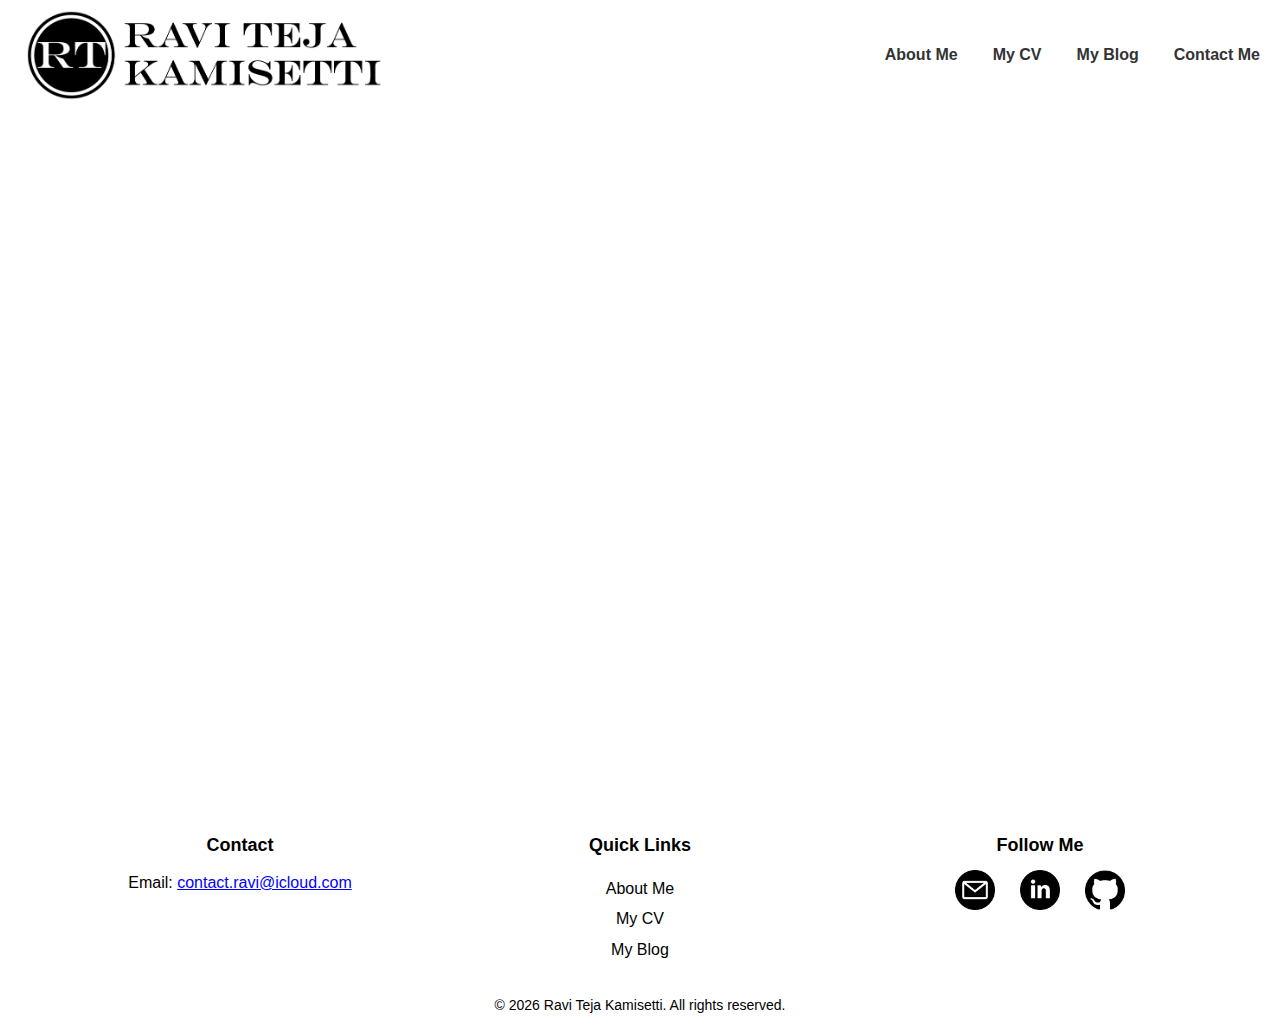
<file: index.html>
<!DOCTYPE html>
<html lang="en">
<head>
    <title>Ravi Teja Kamisetti</title>
    <meta charset="UTF-8">
    <meta name="viewport" content="width=device-width, initial-scale=1.0">
    <meta name="description" content="Ravi Teja Kamisetti - Entrepreneur and Chemist with a passion for business, research, and innovation. Learn more about my journey and connect with me.">
    <meta name="keywords" content="Ravi Teja Kamisetti, Entrepreneur, Chemist, Business, Research, Management, Cancer Research, Textile Industry">
    <meta name="author" content="Ravi Teja Kamisetti">
    <link rel="stylesheet" href="assets/css/styles.css">
    <link rel="icon" href="assets/images/favicon.ico">
</head>
<body>
    <div class="page-wrapper">
        <header>
            <div class="logo">
                <img src="assets/images/logo.png" alt="Ravi Teja Kamisetti Logo">
            </div>
            <nav class="navbar" aria-label="Main Navigation">
                <button class="navbar-toggle" aria-label="Toggle navigation" aria-expanded="false">☰</button>
                <div class="navbar-links">
                    <a href="#about" aria-label="Learn more about Ravi Teja Kamisetti">About Me</a>
                    <a href="assets/CV.pdf" target="_blank" aria-label="View Ravi Teja Kamisetti's CV">My CV</a>
                    <a href="blog.html" aria-label="Read Ravi Teja Kamisetti's Blog">My Blog</a>
                    <a href="mailto:contact.ravi@icloud.com" aria-label="Contact Ravi Teja Kamisetti via Email">Contact Me</a>
                </div>
            </nav>
        </header>
        <main class="container">
            <section id="about" class="section">
                <div class="about-contact-wrapper vertical-layout">
                    <div class="left-container">
                        <div class="about-image">
                            <img src="assets/images/profile.jpeg" alt="Picture of Ravi Teja Kamisetti">
                        </div>
                    </div>
                    <div class="right-container">
                        <div class="about-me">
                            <h1 class="animate">About Me</h1>
                            <p>Born in Rajamahendravaram and raised by a family of entrepreneurs, I am Kamisetti Ravi Teja, deeply inspired by the entrepreneurial spirit that permeated my upbringing. My grandfather’s successful wholesale textile business and my uncle’s continued pursuit of the family legacy instilled in me a profound passion for business. Drawing inspiration from my parents’ unwavering dedication to service, I was driven to embark on a life of freedom and contribute positively to society. Raised in Visakhapatnam, my academic journey was fueled by an insatiable curiosity. This curiosity led me to pursue a master’s degree in Chemistry at CEBS, Mumbai, and a transformative research project at TIFR, where I contributed to groundbreaking cancer research. These experiences honed my analytical acumen and cultivated my teamwork skills. Following my graduation, I joined my uncle’s business, gaining invaluable management skills. I recognized the pivotal role of marketing and inventory management in the textile industry and developed a keen interest in pursuing a career in management and entrepreneurship, where I could seamlessly integrate my scientific knowledge with business acumen.</p>
                        </div>
                    </div>
                </div>
            </section>
        </main>
    </div>
    <footer class="footer">
        <div class="footer-container">
            <div class="footer-column">
                <h3>Contact</h3>
                <p>Email: <a href="mailto:contact.ravi@icloud.com">contact.ravi@icloud.com</a></p>
            </div>
            <div class="footer-column">
                <h3>Quick Links</h3>
                <ul>
                    <li><a href="#about">About Me</a></li>
                    <li><a href="assets/CV.pdf" target="_blank">My CV</a></li>
                    <li><a href="blog.html">My Blog</a></li>
                </ul>
            </div>
            <div class="footer-column">
                <h3>Follow Me</h3>
                <div class="social-icons">
                    <a href="mailto:contact.ravi@icloud.com" aria-label="Email Ravi Teja Kamisetti">
                        <img src="assets/images/email.png" alt="Email Icon">
                    </a>
                    <a href="https://www.linkedin.com/in/ravitejakamisetti" target="_blank" aria-label="Visit Ravi Teja Kamisetti's LinkedIn Profile">
                        <img src="assets/images/linkedin.png" alt="LinkedIn Icon">
                    </a>
                    <a href="https://github.com/ravitejakamisetti" target="_blank" aria-label="Visit Ravi Teja Kamisetti's GitHub Profile">
                        <img src="assets/images/github.png" alt="GitHub Icon">
                    </a>
                </div>
            </div>
        </div>
        <div class="footer-bottom">
            <p>&copy; <span id="copyright-year"></span> Ravi Teja Kamisetti. All rights reserved.</p>
        </div>
    </footer>
    <script src="assets/js/animations.js"></script>
    <script>
        document.getElementById('copyright-year').textContent = new Date().getFullYear();
    </script>
</body>
</html>
</file>
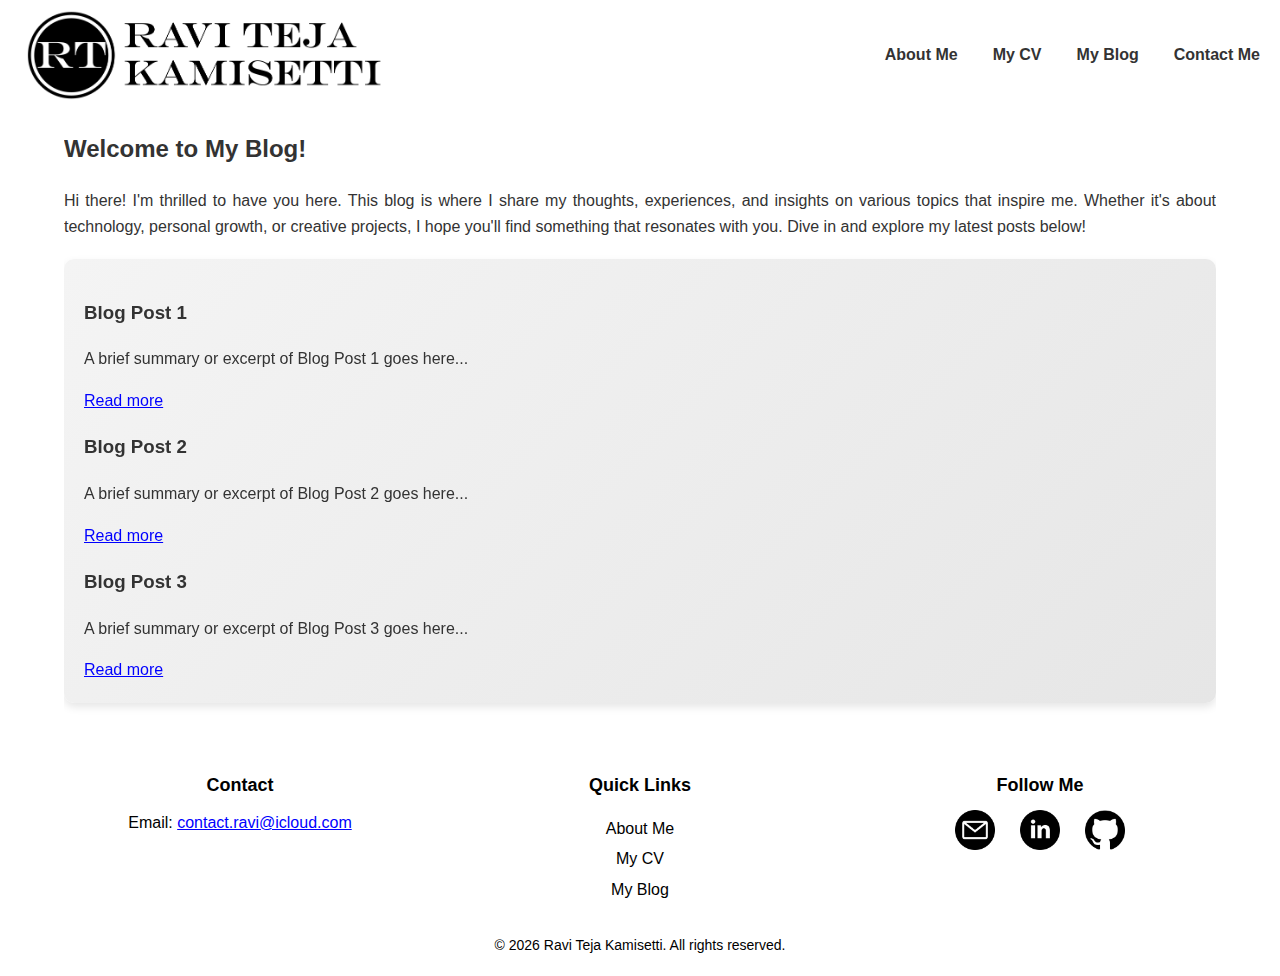
<file: blog.html>
<!DOCTYPE html>
<html lang="en">
<head>
    <meta charset="UTF-8">
    <meta name="viewport" content="width=device-width, initial-scale=1.0">
    <meta name="description" content="Portfolio of Raviteja Kamisetti showcasing projects and work.">
    <meta name="keywords" content="Portfolio, Projects, Raviteja Kamisetti">
    <meta name="author" content="Raviteja Kamisetti">
    <title>Blog - Raviteja Kamisetti</title>
    <link rel="stylesheet" href="assets/css/styles.css">
    <link rel="icon" href="assets/images/favicon.ico">
</head>
<body>
    <div class="page-wrapper">
        <header>
            <div class="logo">
                <img src="assets/images/logo.png" alt="Raviteja Logo">
            </div>
            <nav class="navbar" aria-label="Main Navigation">
                <button class="navbar-toggle" aria-label="Toggle navigation">☰</button>
                <div class="navbar-links">
                    <a href="index.html">About Me</a>
                    <a href="assets/CV.pdf" target="_blank" aria-label="View My CV">My CV</a>
                    <a href="blog.html" aria-label="Visit Ravi Teja Kamisetti's Blog">My Blog</a>
                    <a href="mailto:contact.ravi@icloud.com" aria-label="Contact via Email">Contact Me</a>
                </div>
            </nav>
        </header>

        <main class="container">
            <h2 class="animate">Welcome to My Blog!</h2>
            <p>Hi there! I'm thrilled to have you here. This blog is where I share my thoughts, experiences, and insights on various topics that inspire me. Whether it's about technology, personal growth, or creative projects, I hope you'll find something that resonates with you. Dive in and explore my latest posts below!</p>
            
            <section id="blog" class="section animate">
                <section id="blog-post-1" class="blog-post animate">
                    <h3>Blog Post 1</h3>
                    <p>A brief summary or excerpt of Blog Post 1 goes here...</p>
                    <a href="blog/blog-post-1.html">Read more</a>
                </section>
                <section id="blog-post-2" class="blog-post animate">
                    <h3>Blog Post 2</h3>
                    <p>A brief summary or excerpt of Blog Post 2 goes here...</p>
                    <a href="blog/blog-post-2.html">Read more</a>
                </section>
                <section id="blog-post-3" class="blog-post animate">
                    <h3>Blog Post 3</h3>
                    <p>A brief summary or excerpt of Blog Post 3 goes here...</p>
                    <a href="blog/blog-post-3.html">Read more</a>
                </section>
            </section>
        </main>
    </div>
    <footer class="footer">
        <div class="footer-container">
            <div class="footer-column">
                <h3>Contact</h3>
                <p>Email: <a href="mailto:contact.ravi@icloud.com">contact.ravi@icloud.com</a></p>
            </div>
            <div class="footer-column">
                <h3>Quick Links</h3>
                <ul>
                    <li><a href="index.html#about">About Me</a></li>
                    <li><a href="assets/CV.pdf" target="_blank">My CV</a></li>
                    <li><a href="blog.html">My Blog</a></li>
                </ul>
            </div>
            <div class="footer-column">
                <h3>Follow Me</h3>
                <div class="social-icons">
                    <a href="mailto:contact.ravi@icloud.com" aria-label="Email Ravi Teja Kamisetti">
                        <img src="assets/images/email.png" alt="Email Icon">
                    </a>
                    <a href="https://www.linkedin.com/in/ravitejakamisetti" target="_blank" aria-label="Visit Ravi Teja Kamisetti's LinkedIn Profile">
                        <img src="assets/images/linkedin.png" alt="LinkedIn Icon">
                    </a>
                    <a href="https://github.com/ravitejakamisetti" target="_blank" aria-label="Visit Ravi Teja Kamisetti's GitHub Profile">
                        <img src="assets/images/github.png" alt="GitHub Icon">
                    </a>
                </div>
            </div>
        </div>
        <div class="footer-bottom">
            <p>&copy; <span id="copyright-year"></span> Ravi Teja Kamisetti. All rights reserved.</p>
        </div>
    </footer>
    <script src="assets/js/animations.js"></script>
    <script>
        document.getElementById('copyright-year').textContent = new Date().getFullYear();
    </script>
</body>
</html>
</file>
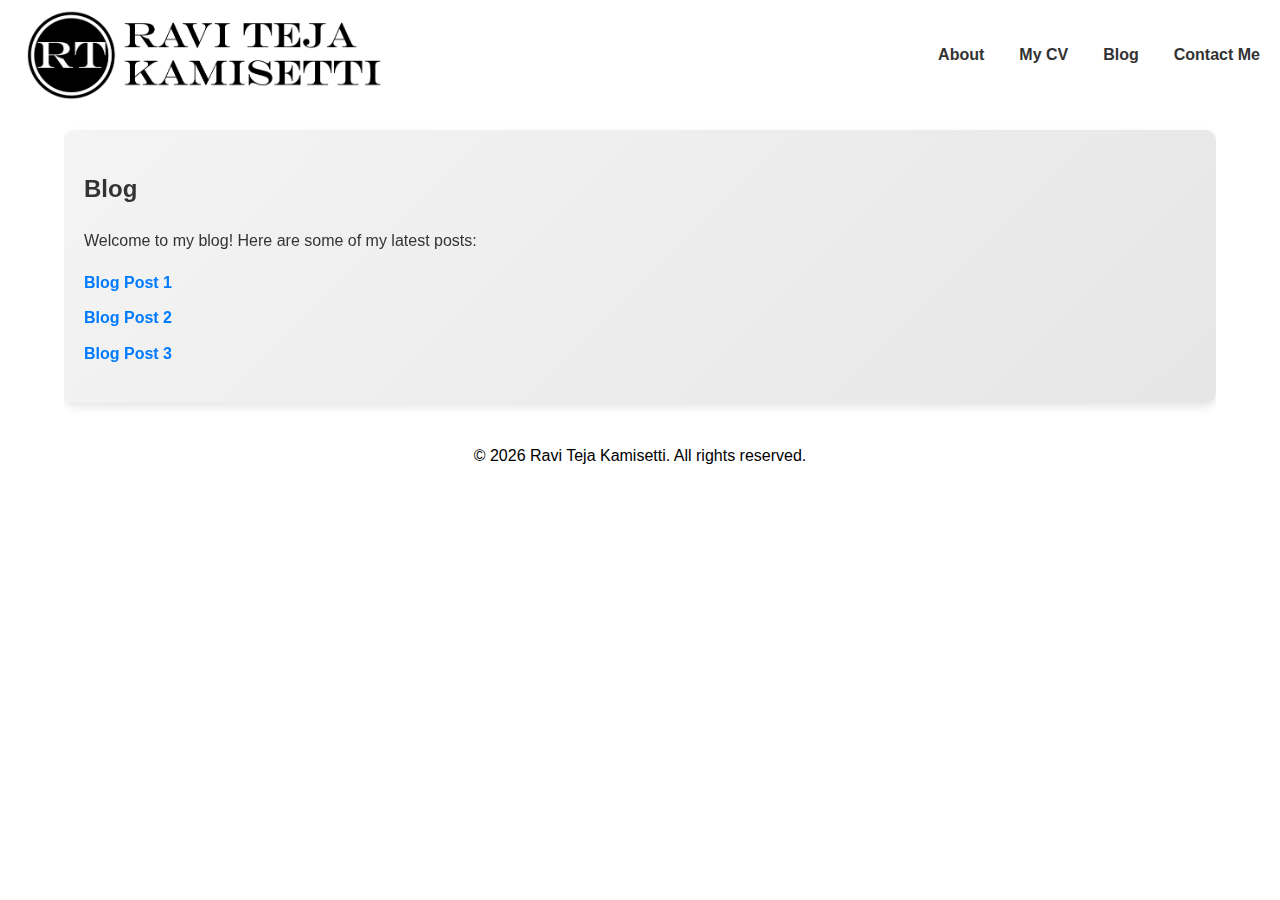
<file: portfolio.html>
<!DOCTYPE html>
<html lang="en">
<head>
    <meta charset="UTF-8">
    <meta name="viewport" content="width=device-width, initial-scale=1.0">
    <meta name="description" content="Portfolio of Raviteja Kamisetti showcasing projects and work.">
    <meta name="keywords" content="Portfolio, Projects, Raviteja Kamisetti">
    <meta name="author" content="Raviteja Kamisetti">
    <title>Portfolio - Raviteja Kamisetti</title>
    <link rel="stylesheet" href="assets/css/styles.css">
    <link rel="icon" href="assets/images/favicon.ico">
</head>
<body>
    <header>
        <div class="logo">
            <img src="assets/images/logo.png" alt="Raviteja Logo">
        </div>
        <nav class="navbar" aria-label="Main Navigation">
            <button class="navbar-toggle" aria-label="Toggle navigation">☰</button>
            <div class="navbar-links">
                <a href="index.html#about">About</a>
                <a href="assets/CV.pdf" target="_blank" aria-label="View My CV">My CV</a>
                <a href="blog.html">Blog</a>
                <a href="mailto:raviteja@example.com" aria-label="Contact via Email">Contact Me</a>
            </div>
        </nav>
    </header>
    <main class="container">
        <section id="blog" class="section animate">
            <h2>Blog</h2>
            <p>Welcome to my blog! Here are some of my latest posts:</p>
            <ul>
                <li><a href="blog-post-1.html">Blog Post 1</a></li>
                <li><a href="blog-post-2.html">Blog Post 2</a></li>
                <li><a href="blog-post-3.html">Blog Post 3</a></li>
            </ul>
        </section>
    </main>
    <footer class="footer">
        <p>&copy; <span id="copyright-year"></span> Ravi Teja Kamisetti. All rights reserved.</p>
    </footer>
    <script src="assets/js/animations.js"></script>
    <script>
        document.getElementById('copyright-year').textContent = new Date().getFullYear();
    </script>
</body>
</html>
</file>
<file: assets/css/styles.css>
/* CSS Variables */
:root {
    --primary-color: #007BFF;
    --secondary-color: #0056b3;
    --hover-color: #ff0000;
    --background-light: #f4f4f4;
    --background-dark: #e6e6e6;
    --text-color: #333333;
    --font-family: -apple-system, BlinkMacSystemFont, 'Segoe UI', Roboto, 'Helvetica Neue', Arial, sans-serif;
    --transition: 0.3s ease;
    --box-shadow: 0 4px 8px rgba(0, 0, 0, 0.1);
}

/* General Styles */
body {
    margin: 0;
    font-family: var(--font-family);
    background-color: #ffffff;
    color: var(--text-color);
    line-height: 1.6;
    scroll-behavior: smooth;
}

body.no-scroll {
    overflow: hidden;
}

a {
    text-decoration: none;
    color: var(--text-color);
    transition: color var(--transition), transform var(--transition);
}

a:hover {
    color: var(--hover-color);
    transform: scale(1.1);
}

img {
    max-width: 100%;
    height: auto;
    display: block;
}

/* Header */
header {
    display: flex;
    justify-content: space-between;
    align-items: center;
    padding: 10px 20px;
    background-color: #ffffff;
}

.logo img {
    height: 90px;
}

.navbar {
    display: flex;
    align-items: center;
}

.navbar-toggle {
    display: none;
    background: none;
    border: none;
    font-size: 24px;
    cursor: pointer;
}

.navbar-toggle[aria-expanded="true"] {
    background-color: #e0e0e0;
}

.navbar-links {
    display: flex;
    gap: 35px;
}

.navbar-links a {
    text-decoration: none;
    color: #333;
    font-weight: bold;
    transition: color 0.3s ease, transform 0.3s ease;
}

.navbar-links a:focus {
    outline: 2px solid var(--primary-color);
    outline-offset: 2px;
}

.navbar-links a:hover {
    transform: scale(1.1);
    color: var(--hover-color); 
}

@media (max-width: 768px) {
    .navbar-links {
        display: none;
        flex-direction: column;
        background-color: var(--background-light);
        position: absolute;
        top: 60px;
        right: 20px;
        padding: 10px;
        border: 1px solid #ddd;
        border-radius: 5px;
        z-index: 10;
    }

    .navbar-links.active {
        display: flex;
    }

    .navbar-toggle {
        display: block;
    }

    .logo img {
        height: 60px;
    }

    #about-contact {
        flex-direction: column;
        gap: 10px;
    }

    .left-container, .right-container {
        max-width: 100%;
    }

    .about-image img {
        width: 100%;
        height: auto;
    }

    .footer {
        flex-direction: column;
        gap: 10px;
    }

    .about-contact-wrapper.vertical-layout {
        display: flex;
        flex-direction: column;
        align-items: center;
        text-align: center;
    }

    .about-contact-wrapper .left-container,
    .about-contact-wrapper .right-container {
        width: 100%;
    }

    .about-contact-wrapper .about-image img {
        max-width: 250px;
        border-radius: 10%;
    }

    .about-contact-wrapper .contact-section {
        margin: 10px 0;
    }

    .about-contact-wrapper .about-me {
        margin-top: 20px;
    }
}

@media (max-width: 480px) {
    .navbar-links a {
        font-size: 14px;
    }

    .section {
        padding: 15px;
    }

    .social-icons img {
        width: 30px;
        height: 30px;
    }

    p {
        width: 100%;
    }
}

.container {
    width: 90%;
    margin: auto;
    overflow: hidden;
}

.section {
    padding: 20px;
    margin: 20px 0;
    background: linear-gradient(135deg, var(--background-light), var(--background-dark));
    border-radius: 10px;
    box-shadow: var(--box-shadow);
    opacity: 0;
    transform: translateY(20px);
    will-change: opacity, transform;
    animation: fadeIn 0.5s ease forwards;
}

.section.fade-in {
    opacity: 1;
    transform: translateY(0);
    transition: opacity var(--transition), transform var(--transition);
    animation: fadeIn 0.5s ease forwards;
}

@keyframes fadeIn {
    from {
        opacity: 0;
        transform: translateY(20px);
    }
    to {
        opacity: 1;
        transform: translateY(0);
    }
}

.footer {
    background-color: #ffffff;
    color: #000000;
    padding: 20px 0;
    text-align: center;
}

.footer-container {
    display: flex;
    justify-content: space-around;
    flex-wrap: wrap;
    max-width: 1200px;
    margin: 0 auto;
}

.footer-column {
    flex: 1;
    margin: 10px;
    min-width: 200px;
}

.footer-column h3 {
    margin-bottom: 10px;
    font-size: 18px;
    color: #000000;
}

.footer-column ul {
    list-style: none;
    padding: 0;
}

.footer-column ul li {
    margin: 5px 0;
}

.footer-column ul li a {
    color: #000000;
    text-decoration: none;
}

.footer-column ul li a:hover {
    text-decoration: underline;
}

.footer-column a[href^="mailto:"] {
    text-decoration: underline;
    color: blue;
}

.social-icons {
    display: flex;
    justify-content: center;
    gap: 10px;
}

.social-icons a img {
    width: 24px;
    height: 24px;
}

.footer-bottom {
    margin-top: 5px;
    font-size: 14px;
    color: #000000;
}

.footer p {
    margin: 0;
    text-align: center;
}

.footer .social-icons {
    display: flex;
    gap: 25px;
    justify-content: center;
}

.footer .social-icons img {
    width: 40px;
    height: 40px;
    transition: transform var(--transition), filter var(--transition);
}

.footer .social-icons img:hover {
    transform: scale(1.4);
    filter: brightness(1.2);
}

.social-icons {
    display: flex;
    gap: 25px;
    justify-content: center;
}

.social-icons img {
    width: 40px;
    height: 40px;
    transition: transform var(--transition), filter var(--transition);
}

.social-icons img:hover {
    transform: scale(1.4);
    filter: brightness(1.2);
}

#about-contact {
    display: flex;
    flex-direction: row;
    gap: 20px;
}

.about-contact-wrapper {
    display: flex;
    flex-wrap: wrap;
    gap: 20px;
    align-items: flex-start;
}

.left-container {
    flex: 1;
    max-width: 40%;
    display: flex;
    flex-direction: column;
    gap: 20px;
}

.right-container {
    flex: 1;
    max-width: 60%;
}

.about-image img {
    max-width: 100%;
    border-radius: 10px;
    box-shadow: 0 4px 8px rgba(0, 0, 0, 0.1);
}

.contact-section {
    text-align: left;
}

.contact-section h2 {
    margin-bottom: 10px;
}

.contact-section p {
    margin-bottom: 15px;
}

p {
    text-align: justify;
    width: 100%;
}

#blog ul {
    list-style-type: none;
    padding: 0;
}

#blog ul li {
    margin: 10px 0;
}

#blog ul li a {
    text-decoration: none;
    color: var(--primary-color);
    font-weight: bold;
    transition: color 0.3s ease;
}

#blog ul li a:hover {
    color: var(--secondary-color);
}

#blog a {
    color: blue;
    text-decoration: underline;
}

#blog a:hover {
    color: var(--secondary-color);
    text-decoration: underline;
}

.blog-post-box {
    background: linear-gradient(135deg, var(--background-light), var(--background-dark));
    padding: 25px; 
    margin: 25px auto; 
    border-radius: 10px;
    box-shadow: var(--box-shadow);
    max-width: 1000px;
    line-height: 1.8; 
}

.rotating-pictures {
    display: flex;
    justify-content: center;
    align-items: center;
    margin: 0 auto 20px auto;
    width: 100%;
    max-width: 300px;
    height: 200px;
    border-radius: 10px;
    position: relative;
    overflow: hidden;
}

.rotating-pictures img {
    position: absolute;
    width: 100%;
    height: 100%;
    object-fit: cover;
    opacity: 0;
    transition: opacity 1s ease-in-out;
}

.rotating-pictures img.active {
    opacity: 1;
}

.blog-post {
    clear: both;
}
</file>
